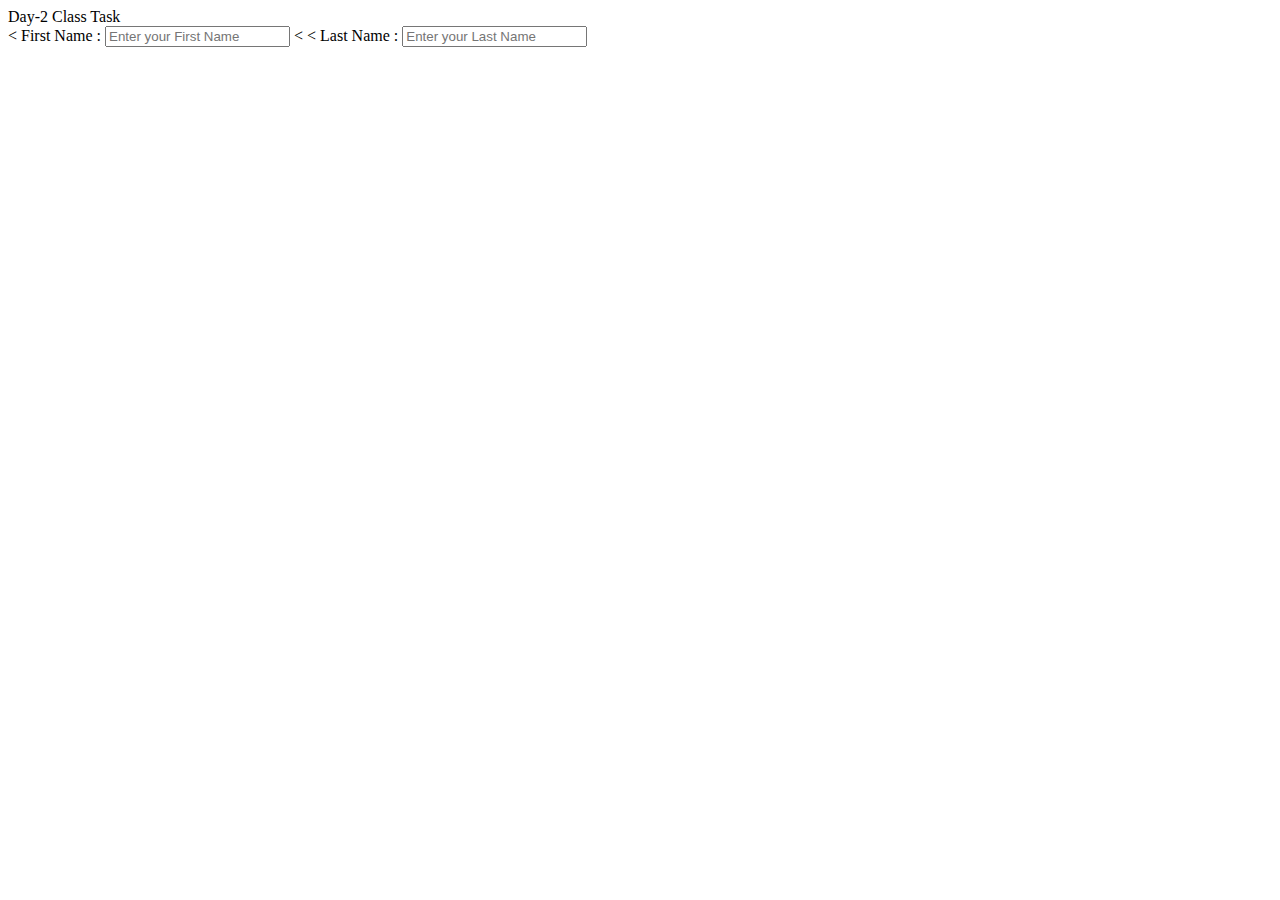
<file: HTML/index.html>
<!DOCTYPE html>
<html lang="en">
<head>
    <meta charset="UTF-8">
    <meta http-equiv="X-UA-Compatible" content="IE=edge">
    <meta name="viewport" content="width=device-width, initial-scale=1.0">
    <title>Document</title>
</head>
<body>
    <!-- Day-1 Class task -->
    <!-- <h1>Test Page</h1>
    <mark>Test Page Highlights</mark>
    <Div>Its a Block element</Div>
    <h1>Block Test</h1>
    <p>Its a Block element using the Paragraph tag</p>
<span>Its a Inline element</span>
<i>Inline element</i>
<div>
<input type ="text" placeholder="Test Input"/>
</div> -->

Day-2 Class Task

<form>
    <secetion>
        <article>
                <label for ="firstname">< 
                    First Name :
                    <input type ="text" placeholder="Enter your First Name" required name="firstname"/>
                </label> <
                    <label for ="lastname">< 
                        Last Name :
                        <input type ="text" placeholder="Enter your Last Name" required name="lastname"/>
                    </label>
                        </article>
    </secetion>
    



</body>
</html>
</file>
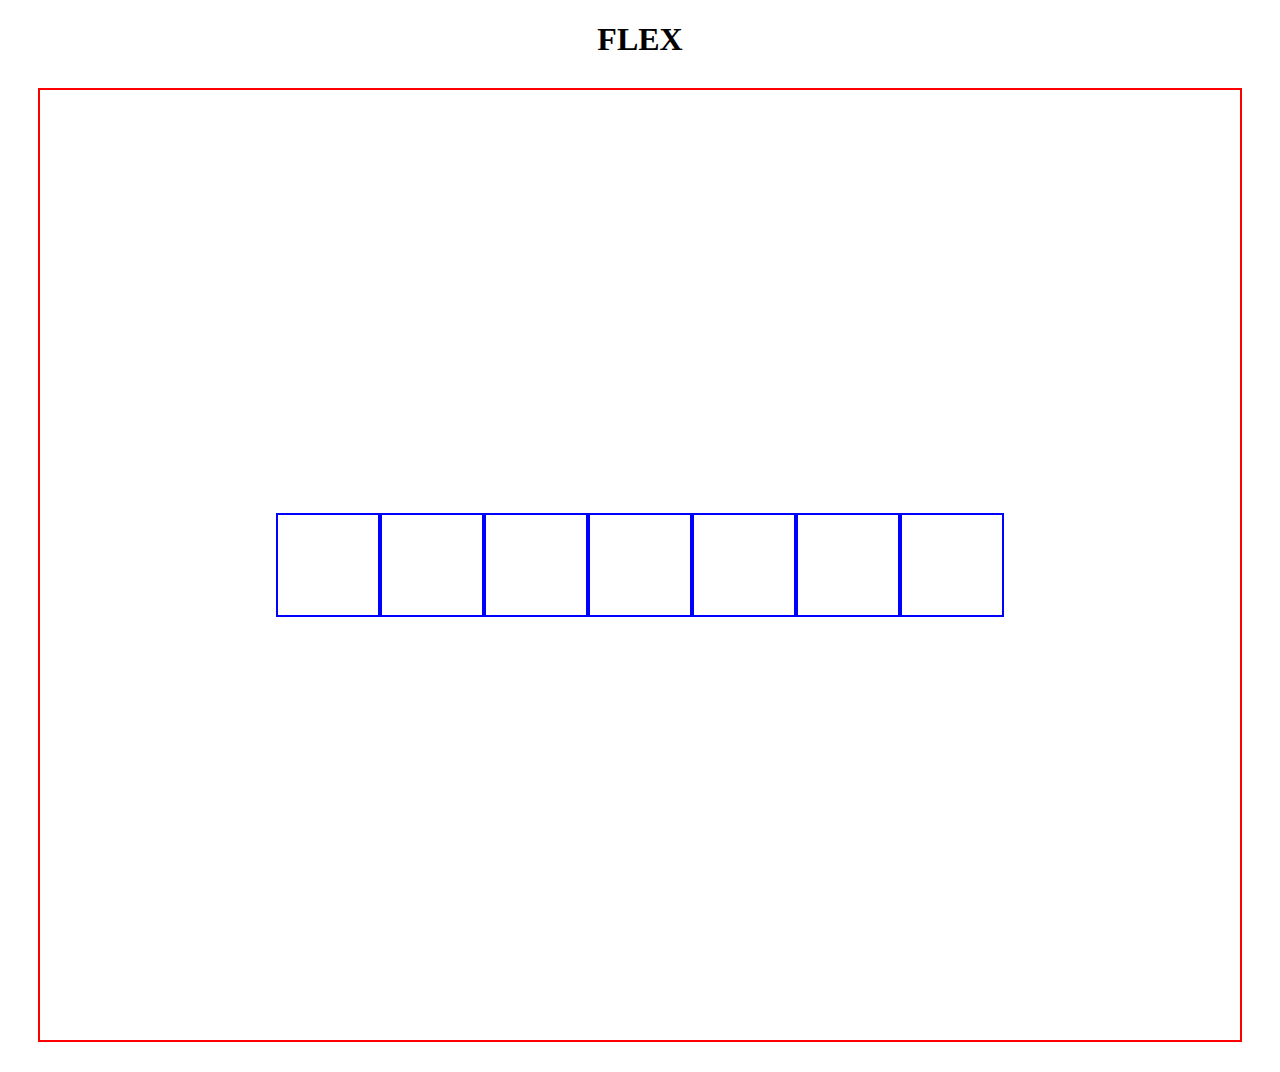
<file: CSS/flex.html>
<!DOCTYPE html>
<html lang="en">
<head>
    <meta charset="UTF-8">
    <meta http-equiv="X-UA-Compatible" content="IE=edge">
    <meta name="viewport" content="width=device-width, initial-scale=1.0">
    <title>FLEX</title>
    <link rel="stylesheet" href="flex.css">   
</head>
<body>
    <h1> <center>FLEX</center></h1>

<div class="main-flex">
    <div class ="flex-div"></div>
    <div class ="flex-div"></div>
   <div class ="flex-div"></div>
<div class ="flex-div"></div>
<div class ="flex-div"></div>
<div class ="flex-div"></div>
<div class ="flex-div"></div>
</div>
</body>
</html>
</file>
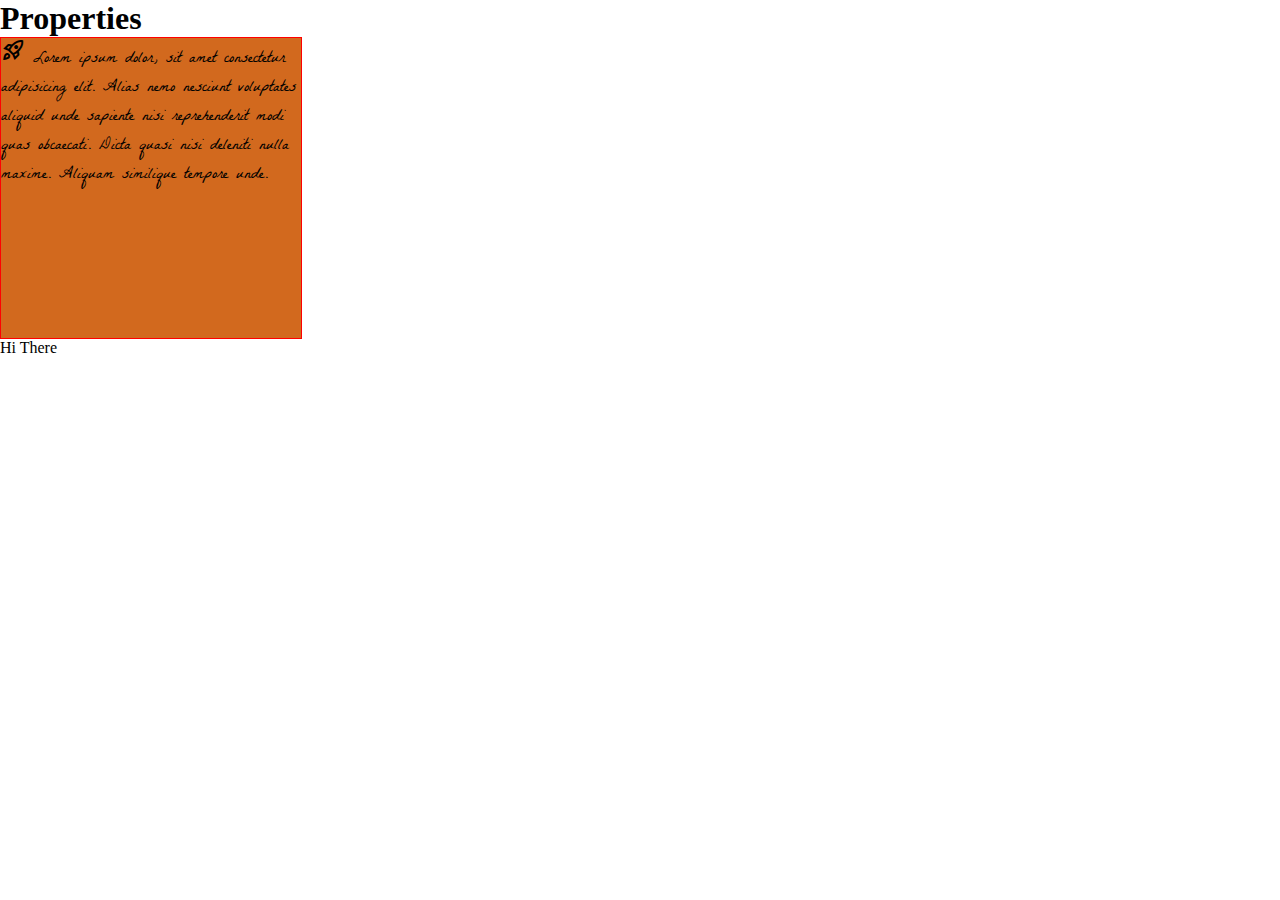
<file: CSS/properties.html>
<!DOCTYPE html>
<html lang="en">
<head>
    <meta charset="UTF-8">
    <meta http-equiv="X-UA-Compatible" content="IE=edge">
    <meta name="viewport" content="width=device-width, initial-scale=1.0">
    <title>Properties</title>
    <link rel="stylesheet" href="properties.css">
    <link rel="preconnect" href="https://fonts.googleapis.com">
<link rel="preconnect" href="https://fonts.gstatic.com" crossorigin>
<link href="https://fonts.googleapis.com/css2?family=La+Belle+Aurore&display=swap" rel="stylesheet">
<link rel="stylesheet" href="https://fonts.googleapis.com/css2?family=Material+Symbols+Outlined:opsz,wght,FILL,GRAD@48,400,0,0" />
</head>
<body>
    <div>
<h1>Properties</h1>
<div class="overflow-main">
    <span class="material-symbols-outlined">
        rocket_launch
        </span>
 Lorem ipsum dolor, sit amet consectetur adipisicing elit. Alias nemo nesciunt voluptates aliquid unde sapiente nisi reprehenderit modi quas obcaecati. Dicta quasi nisi deleniti nulla maxime. Aliquam similique tempore unde.

</div>
<div> Hi There</div>
    </div>
    

</body>
</html>
</file>
<file: CSS/flex.css>
.main-flex{
    border :2px solid red;
    margin :30px;
    padding:25px;
    height:100vh;
    display : flex;


justify-content: center ;
align-items : center;


}

.flex-div{
    border:2px solid blue;
    width : 100px;
    height : 100px;

}
</file>
<file: CSS/properties.css>
*{
    margin: 0;
    padding: 0;
    @import url('https://fonts.googleapis.com/css2?family=La+Belle+Aurore&display=swap');
}


.overflow-main{
    width :300px;
    height: 300px;
    border:1px solid red;
    background-color: chocolate;
    font-family: 'La Belle Aurore', cursive;

}
</file>
